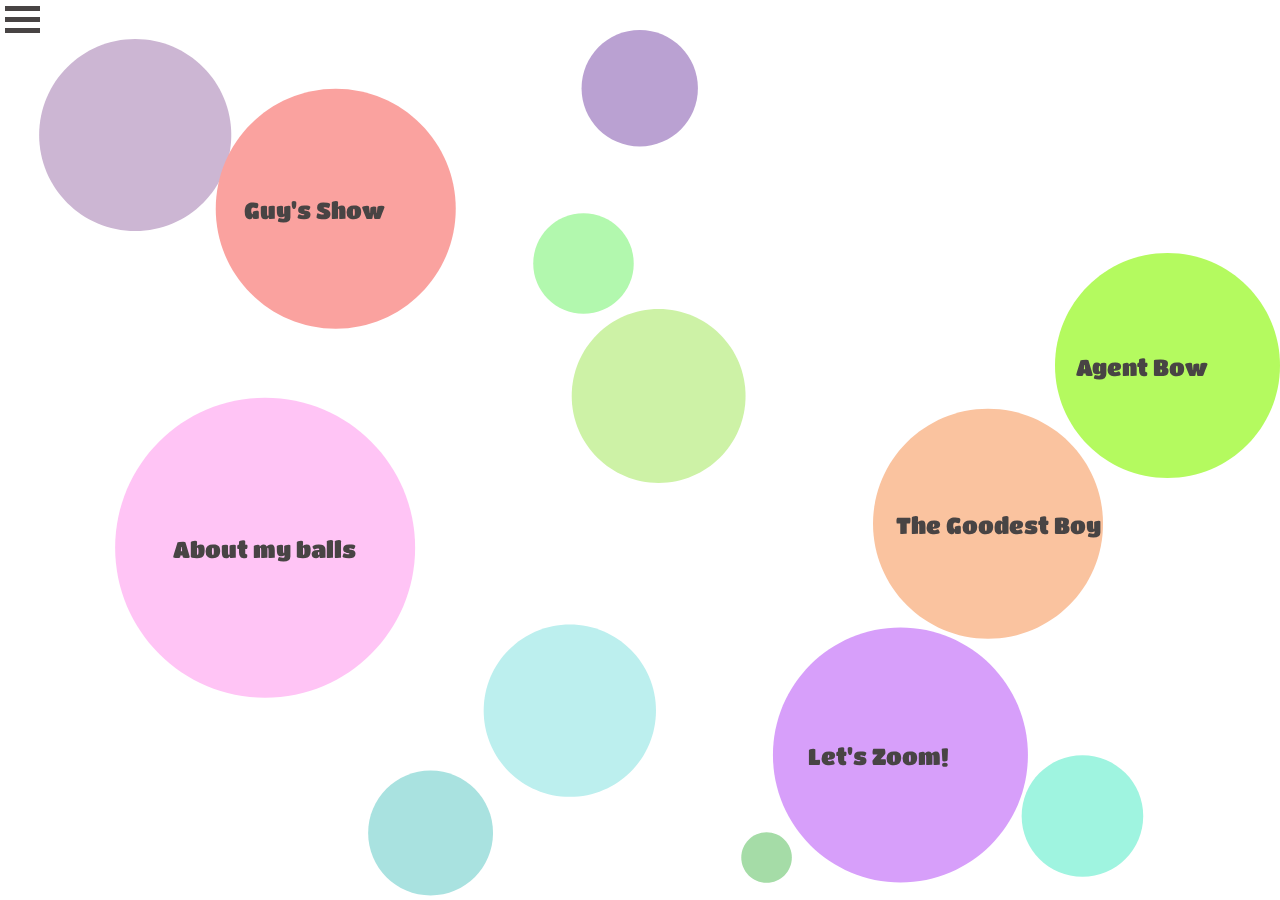
<file: index.html>
<!DOCTYPE html>
<html lang="en" dir="ltr">
  <head>
    <meta charset="utf-8">
    <link rel="icon" type="image/x-icon" href="image/favicon.ico">
    <link rel="stylesheet" href="style.css">
    <script src="script.js" charset="utf-8" defer></script>
    <script src="p5.min.js" charset="utf-8"></script>
    <meta name="viewport" content="width=device-width">
    <meta name="viewport" content="width=device-width, initial-scale=1, minimum-scale=1">
    <link rel="preconnect" href="https://fonts.googleapis.com">
    <link rel="preconnect" href="https://fonts.gstatic.com" crossorigin>
    <link href="https://fonts.googleapis.com/css2?family=Archivo+Black&family=Calligraffitti&family=Charmonman:wght@400;700&family=La+Belle+Aurore&family=Lato:ital,wght@0,300;0,700;1,100&family=Meow+Script&family=Montserrat+Alternates:wght@400;500&family=Orbitron&family=Over+the+Rainbow&family=Passion+One&family=Patrick+Hand&family=Roboto:wght@300&family=Russo+One&family=Staatliches&family=Syncopate:wght@400;700&family=Titan+One&family=Zen+Loop&display=swap" rel="stylesheet">
    <title>my balls ;)</title>
  </head>
  <body>

<!-- create bar icon -->
    <div class="main">
      <div class="bars">
        <div></div>
        <div></div>
        <div></div>
      </div>
  </div>

<!-- create sidebar content -->
  <div class = "sidebar-content">

<!-- create bar icon -->
      <div class="bars-close">
        <div></div>
        <div></div>
        <div></div>
      </div>

      <ul>
        <li><a href="index.html">
          <span class="text">my balls</span>
          </a>
        </li>

        <li><a href="about.html">
          <span class="text">About my balls</span>
          </a>
        </li>

        <li><a href="https://fatimaalmaazmi.github.io/30MFFWebsite/" target="_blank">
          <span class="text">Let's Zoom!</span>
            </a>
        </li>

        <li><a href="https://fatimaalmaazmi.github.io/comicWebsite/" target="_blank">

          <span class="text">The Goodest Boy</span>
          </a>
        </li>

        <li><a href="https://nicholasraffone.github.io/CommLab-Asg3/" target="_blank">
          <span class="text">Guy's Show</span>
          </a>
        </li>

        <li><a href="https://mission-ulens-brief.netlify.app/" target="_blank">
          <span class="text">Agent Bow</span>
          </a>
        </li>

      </ul>
    </div>


  </body>
</html>
</file>
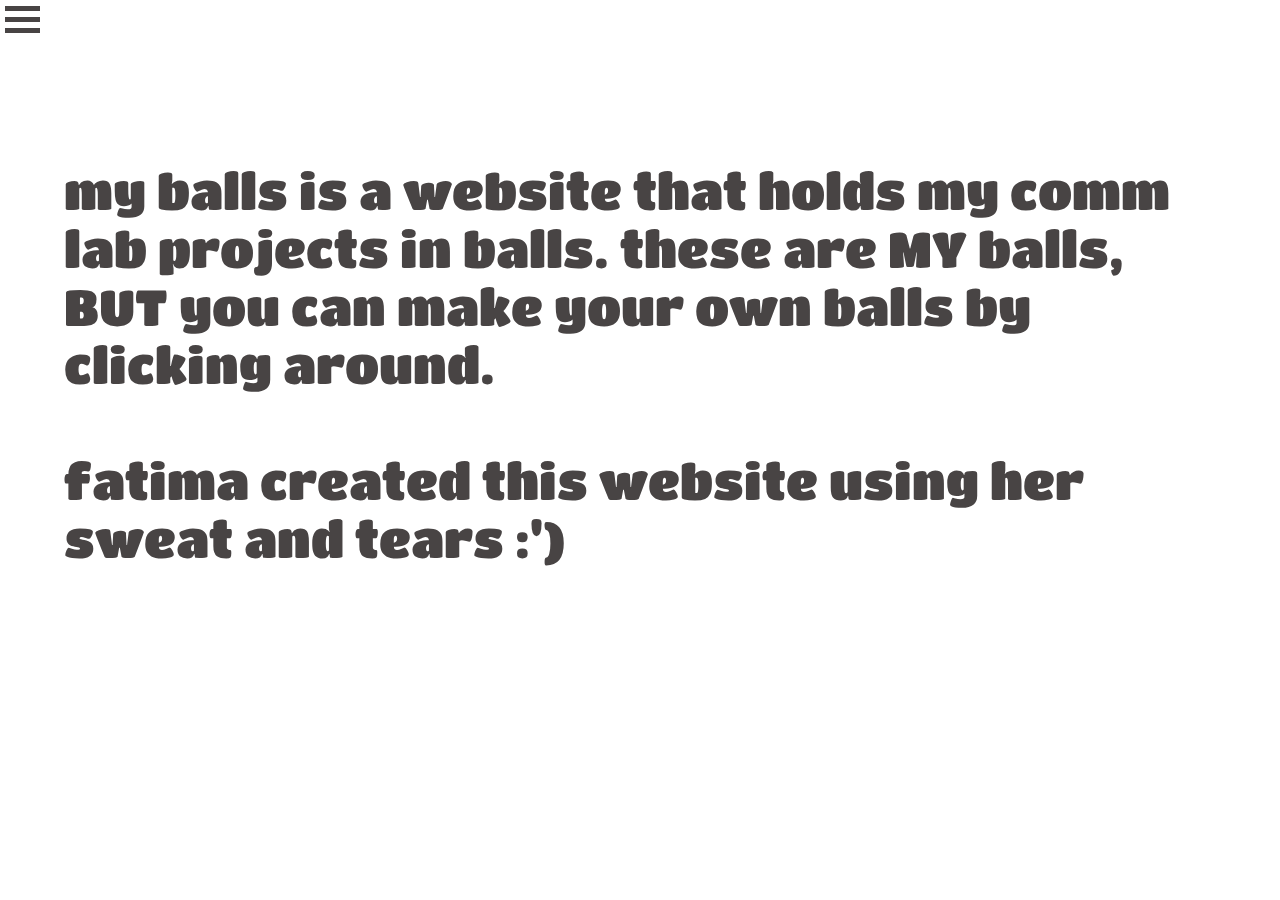
<file: about.html>
<!DOCTYPE html>
<html lang="en" dir="ltr">
  <head>
    <meta charset="utf-8">
    <link rel="icon" type="image/x-icon" href="image/favicon.ico">
    <link rel="stylesheet" href="style.css">
    <script src="script.js" charset="utf-8" defer></script>
    <meta name="viewport" content="width=device-width">
    <meta name="viewport" content="width=device-width, initial-scale=1, minimum-scale=1">
    <link rel="preconnect" href="https://fonts.googleapis.com">
    <link rel="preconnect" href="https://fonts.gstatic.com" crossorigin>
    <link href="https://fonts.googleapis.com/css2?family=Archivo+Black&family=Calligraffitti&family=Charmonman:wght@400;700&family=La+Belle+Aurore&family=Lato:ital,wght@0,300;0,700;1,100&family=Meow+Script&family=Montserrat+Alternates:wght@400;500&family=Orbitron&family=Over+the+Rainbow&family=Passion+One&family=Patrick+Hand&family=Roboto:wght@300&family=Russo+One&family=Staatliches&family=Syncopate:wght@400;700&family=Titan+One&family=Zen+Loop&display=swap" rel="stylesheet">
    <title>my balls ;)</title>
  </head>
  <body>


    <div class="main">
      <div class="bars">
        <div></div>
        <div></div>
        <div></div>
      </div>
    </div>


    <div class="header">
      <p>my balls is a website that holds my comm lab projects in balls. these are MY balls, BUT you can make your own balls by clicking around.
        <br>
        <br>
        fatima created this website using her sweat and tears :')
      </p>
    </div>


  <div class = "sidebar-content">

      <div class="bars-close">
        <div></div>
        <div></div>
        <div></div>
      </div>

      <ul>
        <li><a href="index.html">
          <span class="text">my balls</span>
          </a>
        </li>

        <li><a href="about.html">
          <span class="text">About my balls</span>
          </a>
        </li>

        <li><a href="https://fatimaalmaazmi.github.io/30MFFWebsite/" target="_blank">
          <span class="text">Let's Zoom!</span>
            </a>
        </li>

        <li><a href="https://fatimaalmaazmi.github.io/comicWebsite/" target="_blank">

          <span class="text">The Goodest Boy</span>
          </a>
        </li>

        <li><a href="https://nicholasraffone.github.io/CommLab-Asg3/" target="_blank">
          <span class="text">Guy's Show</span>
          </a>
        </li>

        <li><a href="https://mission-ulens-brief.netlify.app/" target="_blank">
          <span class="text">Agent Bow</span>
          </a>
        </li>

      </ul>
    </div>


  </body>
</html>
</file>
<file: style.css>
*{
  list-style: none;
    text-decoration: none;
    margin: 0;
    padding: 0;
    box-sizing: border-box;
  font-family: 'Titan One', cursive;

}



.header p{
  color: #484444;
  margin-right: 5%;
  margin-left: 5%;
  margin-top: 10%;
  align-items: center;
  font-size: 50px;
  font-family: 'Titan One', cursive;
}



.sidebar-content{
    display: none;
    background: white;
    position: fixed;
    top: 0;
  	left: 0;
    width:225px;
    height: 100%;
    padding: 20px 0;
    border-right: 2px solid #484444;
}




.sidebar-content ul li a{
    display: block;
    padding: 13px 30px;
    border-bottom: 1px solid #484444;
    color: #484444;
    font-size: 20px;
    position: relative;
}



.sidebar-content ul li a:hover{
    color: white;
    background: #484444;
    border-right: 2px solid #484444;
}


.bars{
  display: block;
  margin: 5px;
  cursor: pointer;
}

.bars div{
  width: 35px;
  height: 5px;
  margin: 6px 0;
  background-color: #484444;

}


.bars-close{
  display: block;
  margin: 5px;
  cursor: pointer;
}

.bars-close div{
  width: 35px;
  height: 5px;
  margin: 6px 0;
  background-color: #484444;
}
</file>
